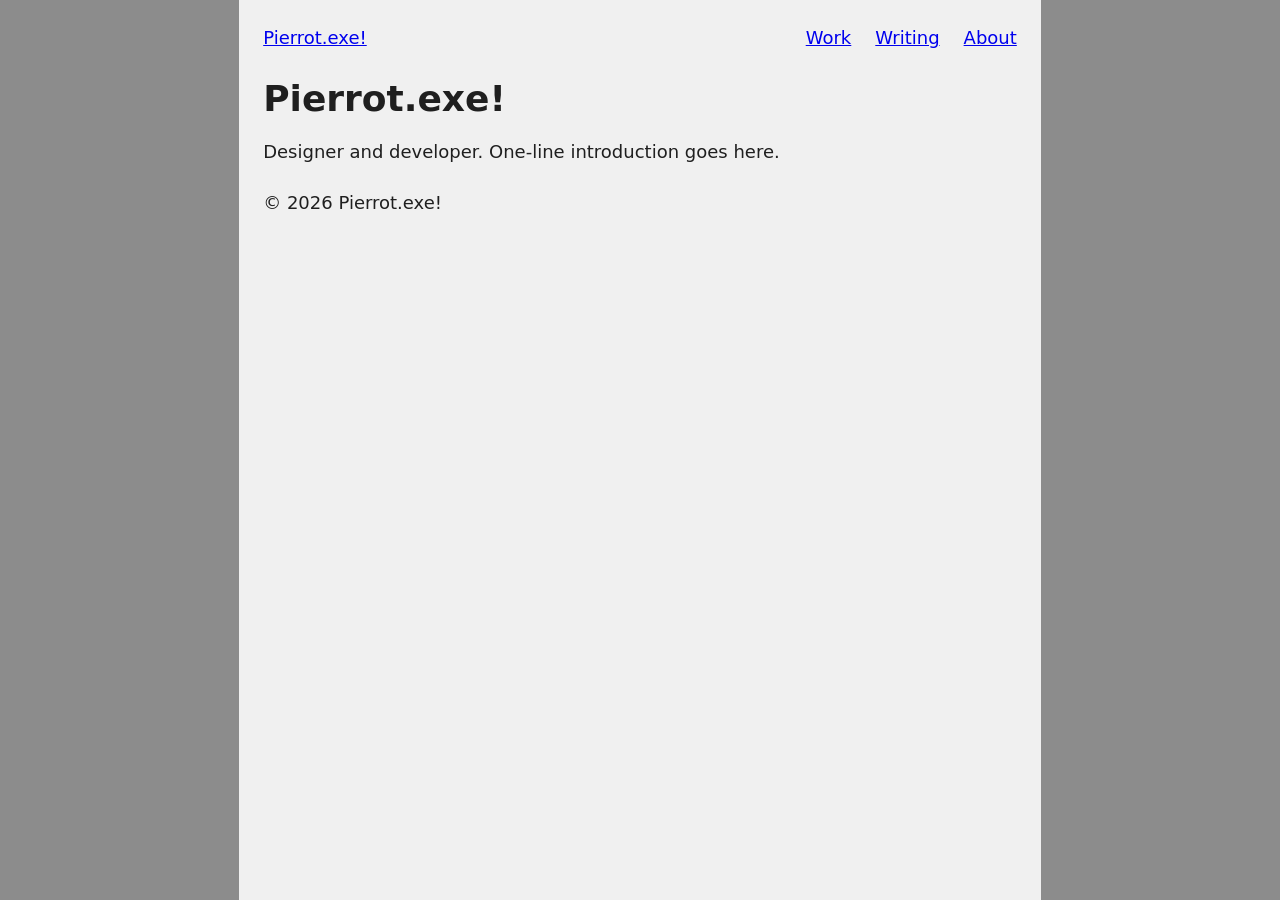
<file: index.html>
<!DOCTYPE html>
<html lang="en">
<head>
  <meta charset="utf-8">
  <meta name="viewport" content="width=device-width, initial-scale=1">
  <title>Pierrot.exe!</title>
  <link rel="stylesheet" href="style.css">
</head>
<body>

  <header class="site-header">
    <!-- nav:导航-->
    <!-- aria-label:导航名字-->
    <nav aria-label = "Main">
      <a class="site-name" href="index.html" aria-current="page">Pierrot.exe!</a>
      <!-- ul包裹链接：导航是一组并列链接-->
      <ul class = "nav-links">
        <li><a href="work.html">Work</a></li>
        <li><a href="writing.html">Writing</a></li>
        <li><a href="about.html">About</a></li>
      </ul> 
    </nav>
  </header>

  <!-- main：本页独有的主体内容，每个页面只能有一个 -->
  <main>
    <h1>Pierrot.exe!</h1>
    <p>Designer and developer. One-line introduction goes here.</p>
  </main>

  <footer>
    <p>© 2026 Pierrot.exe!</p>
  </footer>

</body>
</html>
</file>
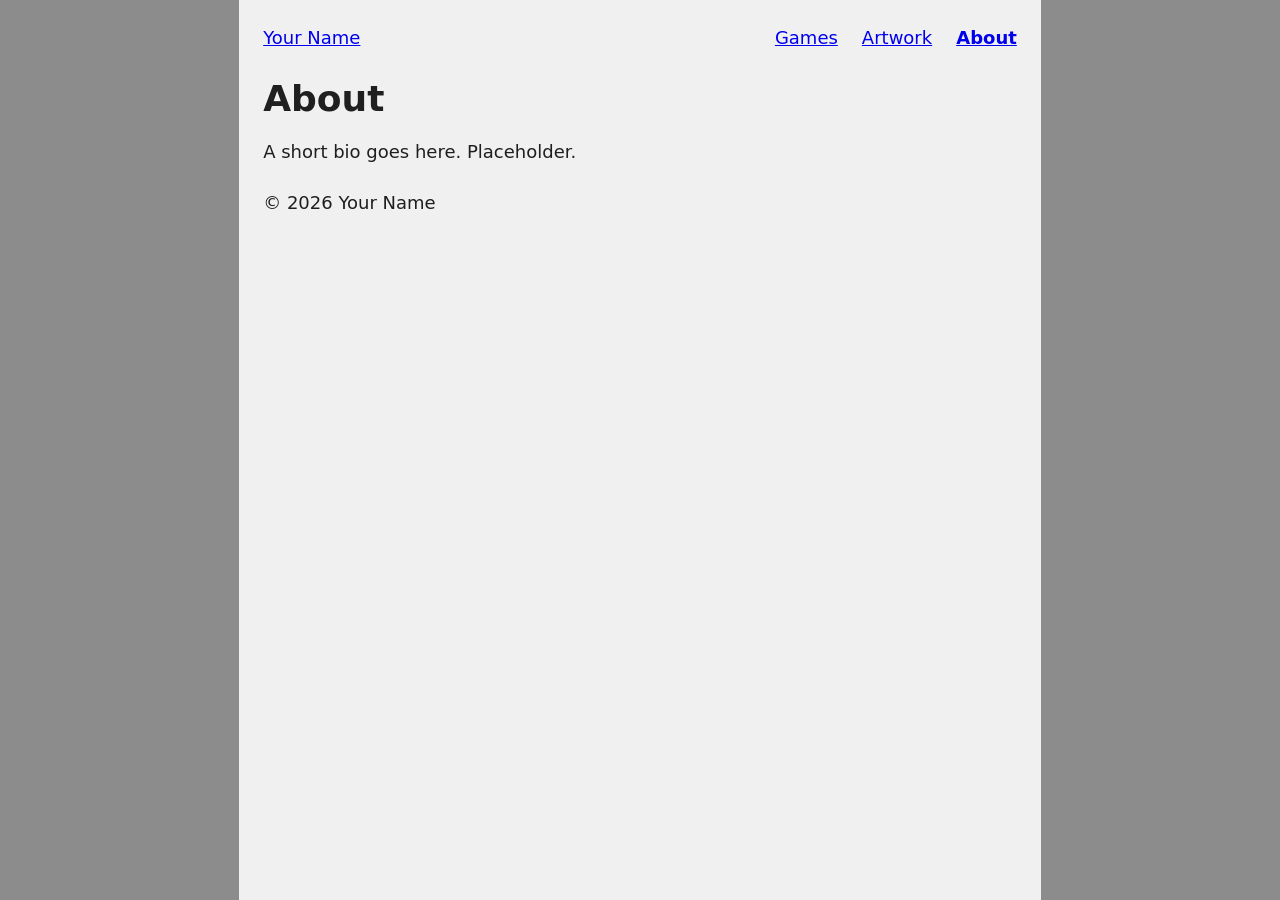
<file: about.html>
<!DOCTYPE html>
<html lang="en">
<head>
  <meta charset="utf-8">
  <meta name="viewport" content="width=device-width, initial-scale=1">
  <title>About Pierrot.exe!</title>
  <link rel="stylesheet" href="style.css">
</head>
<body>

  <header class="site-header">
    <nav aria-label="Main">
      <a class="site-name" href="index.html">Your Name</a>
      <ul class="nav-links">
        <li><a href="games.html">Games</a></li>
        <li><a href="artwork.html">Artwork </a></li>
        <li><a href="about.html" aria-current="page">About</a></li>
      </ul>
    </nav>
  </header>

  <main>
    <h1>About</h1>
    <p>A short bio goes here. Placeholder.</p>
  </main>

  <footer>
    <p>© 2026 Your Name</p>
  </footer>

</body>
</html>
</file>
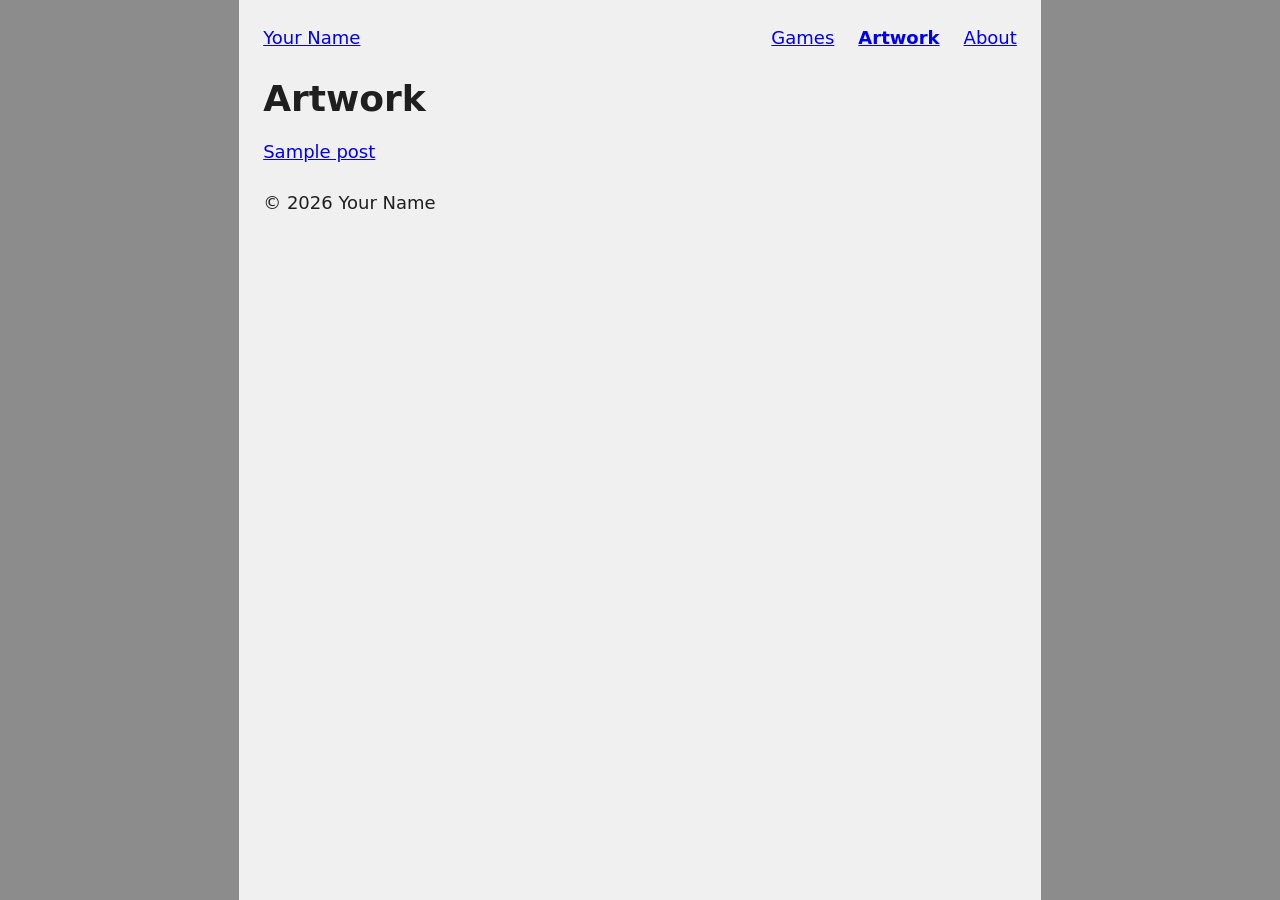
<file: artwork.html>
<!DOCTYPE html>
<html lang="en">
<head>
  <meta charset="utf-8">
  <meta name="viewport" content="width=device-width, initial-scale=1">
  <title>Writing — Your Name</title>
  <link rel="stylesheet" href="style.css">
</head>
<body>

  <header class="site-header">
    <nav aria-label="Main">
      <a class="site-name" href="index.html">Your Name</a>
      <ul class="nav-links">
        <li><a href="games.html">Games</a></li>
        <!-- 当前页是 Artwork，所以 aria-current 移到这一项 -->
        <li><a href="artwork.html" aria-current="page">Artwork </a></li>
        <li><a href="about.html">About</a></li>
      </ul>
    </nav>
  </header>

  <main>
    <h1>Artwork</h1>
    <!-- 指向上一步复制出来的文章原型；路径以本文件（根目录）为起点 -->
    <p><a href="artwork/sample-post.html">Sample post</a></p>
  </main>

  <footer>
    <p>© 2026 Your Name</p>
  </footer>

</body>
</html>
</file>
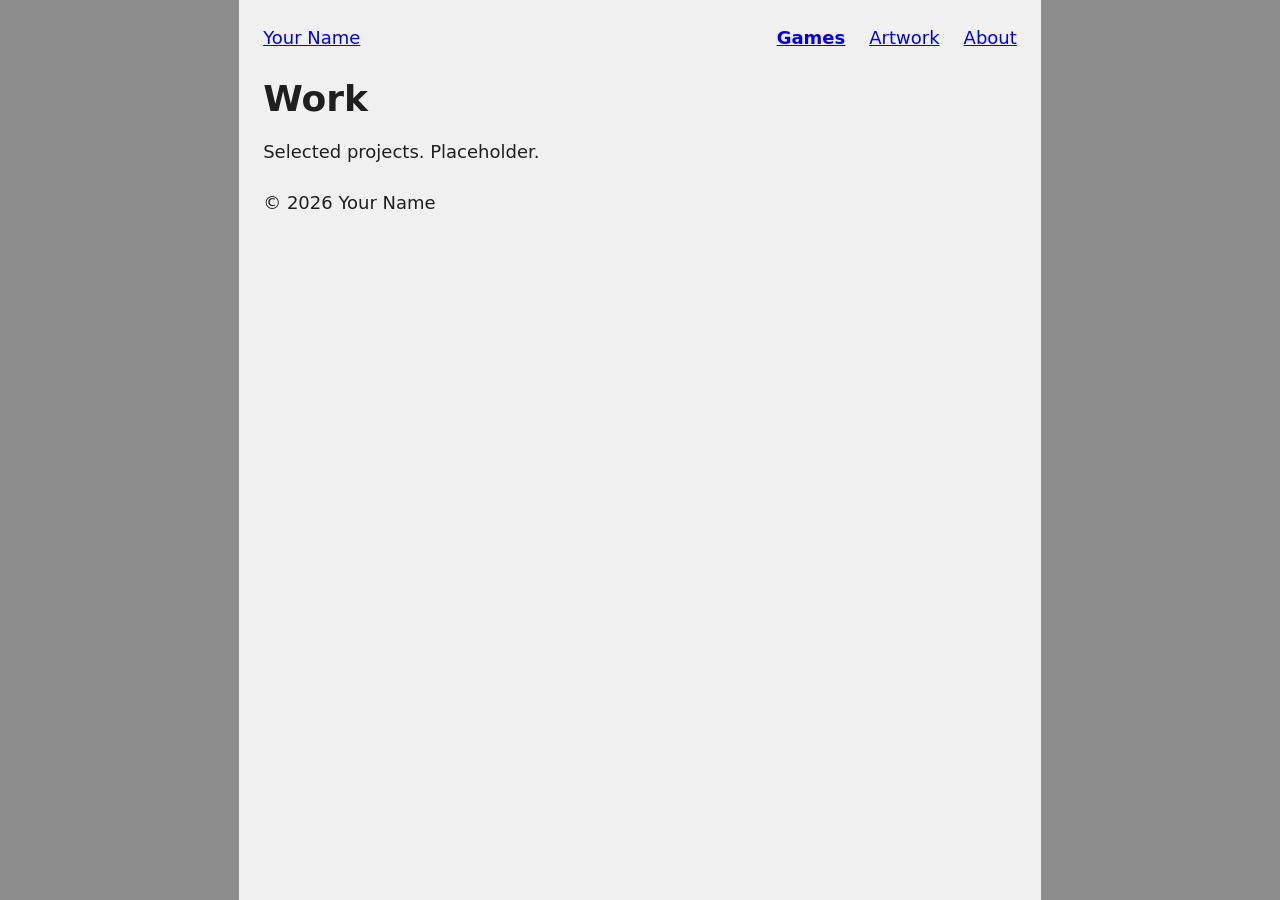
<file: games.html>
<!DOCTYPE html>
<html lang="en">
<head>
  <meta charset="utf-8">
  <meta name="viewport" content="width=device-width, initial-scale=1">
  <title>Games — Pierrot.exe!</title>
  <link rel="stylesheet" href="style.css">
</head>
<body>

  <header class="site-header">
    <nav aria-label="Main">
      <a class="site-name" href="index.html">Your Name</a>
      <ul class="nav-links">
        <!-- aria-current="page"：标记"这个链接就是当前所在的页面" -->
        <!-- 读屏软件会读出"当前页面"；之后 CSS 也会靠它来高亮当前入口 -->
        <li><a href="games.html" aria-current="page">Games</a></li>
        <li><a href="artwork.html">Artwork </a></li>
        <li><a href="about.html">About</a></li>
      </ul>
    </nav>
  </header>

  <main>
    <h1>Work</h1>
    <p>Selected projects. Placeholder.</p>
  </main>

  <footer>
    <p>© 2026 Your Name</p>
  </footer>

</body>
</html>
</file>
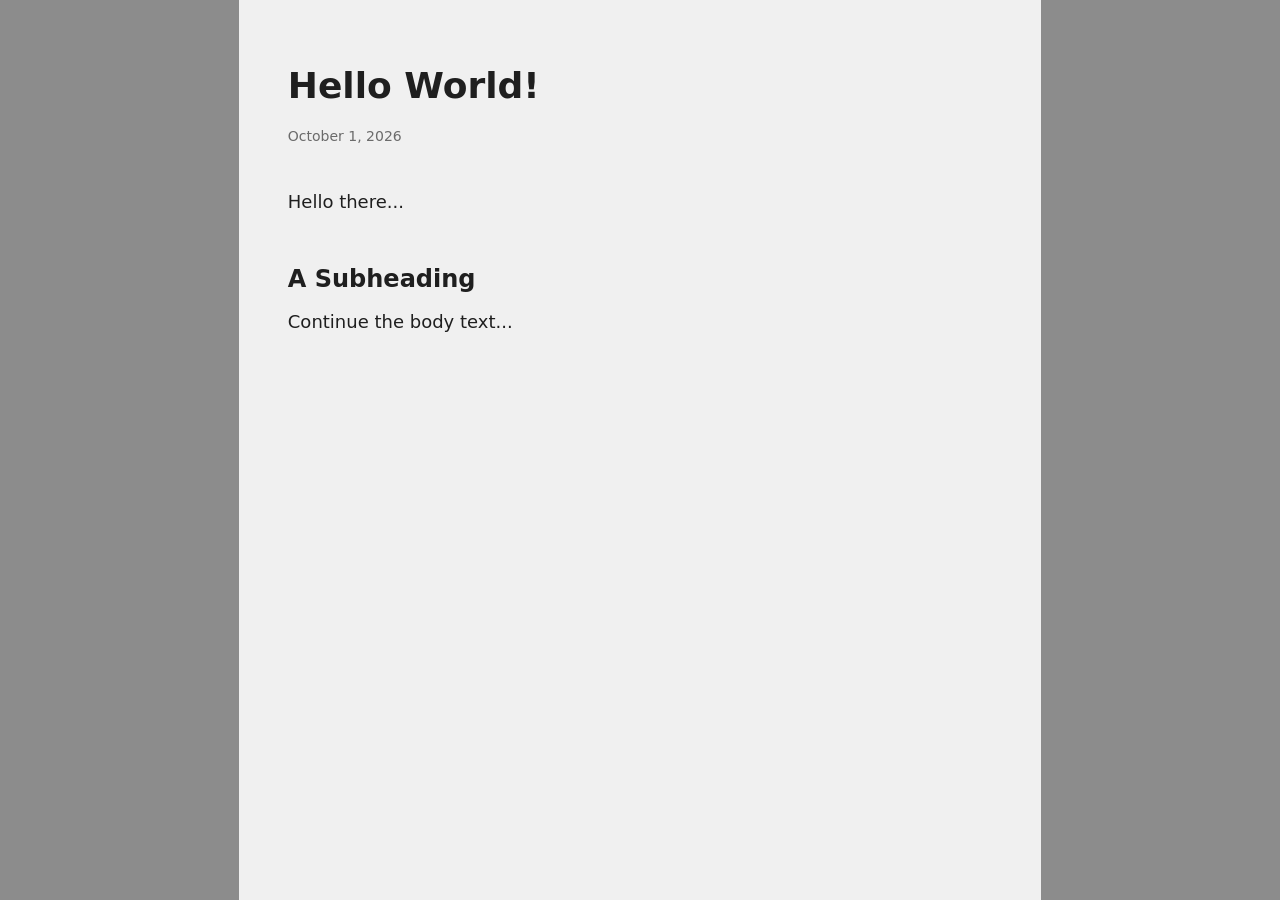
<file: writing/sample-post.html>
<!DOCTYPE html>

<html lang="en">
<head>
  
  <meta charset="UTF-8">
  <meta name="viewport" content="width=device-width, initial-scale=1">
  <title>Pierrot.exe!</title>
  <head>
  <link rel="stylesheet" href="../style.css">
</head>

</head>
<body>
  <header></header>

  <main>
    <article>
      <h1>Hello World!</h1>
      <p class="meta"><time datetime="2026-10-01">October 1, 2026</time></p>

      <p> Hello there... </p>

      <h2>A Subheading</h2>
      <p>Continue the body text...</p>
    </article>
  </main>

  <footer></footer>
</body>
</html>
</file>
<file: style.css>
*, *::before, *::after { box-sizing: border-box; }

    body {
      font-family: system-ui, -apple-system, "Segoe UI", Roboto,
                   "Helvetica Neue", Arial, sans-serif;
      font-size: 1.125rem; 
      line-height: 1.6;    
      color: #1f1f1f;       
    }

    article {
      max-width: 65ch;
      margin: 0 auto; 
      padding: 4rem 1.25rem;
    }

    h1 { font-size: 2.25rem; line-height: 1.2; margin: 0 0 0.5em; }
    h2 { font-size: 1.5rem;  line-height: 1.3; margin: 2em 0 0.5em; }
    p  { margin: 0 0 1.25em; } 

    .meta { color: #6b6b6b; font-size: 0.875rem; margin-bottom: 2.5rem; }

    /* ===== 顶栏导航 =====*/

    /* nav作为flex的容器：站点名和ul这两个直接子元素横向排列*/
    .site-header nav { 
      display: flex;
      /*主轴分布：首个项目靠左，最后一个项目靠右，剩余空间居中*/
      justify-content: space-between;
      /* 交叉轴对齐：按文字基线对齐*/
      align-items: baseline;
      /*项目之间最小间距：在窗口缩小时项目之间不重叠*/
      gap: 1rem;
    }

    /*ul作为flex的容器：li子元素横向排列*/
    .nav-links {
      display:flex;
      gap:1.5rem;
      list-style:none;
      padding:0;
      margin:0;
    }

    .nav-links a[aria-current="page"]{
      font-weight:700;
    }

    /* ===== 页面框架：中间竖条 ===== */

/* 竖条外面的背景；必须设置在 html 上，否则 body 的背景会铺满整个窗口 */
html {
  background: #8c8c8c;
}


/* body 就是那根竖条 */
body {
  /* 以当前字号的字符宽度为单位；文章自身是 65ch，竖条比它略宽 */
  max-width: 70ch;
  /* 左右 auto：水平居中 */
  margin: 0 auto;
  /* 内容很少时，竖条也至少有一屏高 */
  min-height: 100vh;
  /* 左右内边距：窄屏时文字不会贴着竖条边缘 */
  padding: 0 1.5rem;
  /* 不透明底色，以后背景换成图案时文字依然清晰 */
  background: #f0f0f0;
}

/* 顶栏上下留白 */
.site-header {
  padding: 1.5rem 0;
}
</file>
